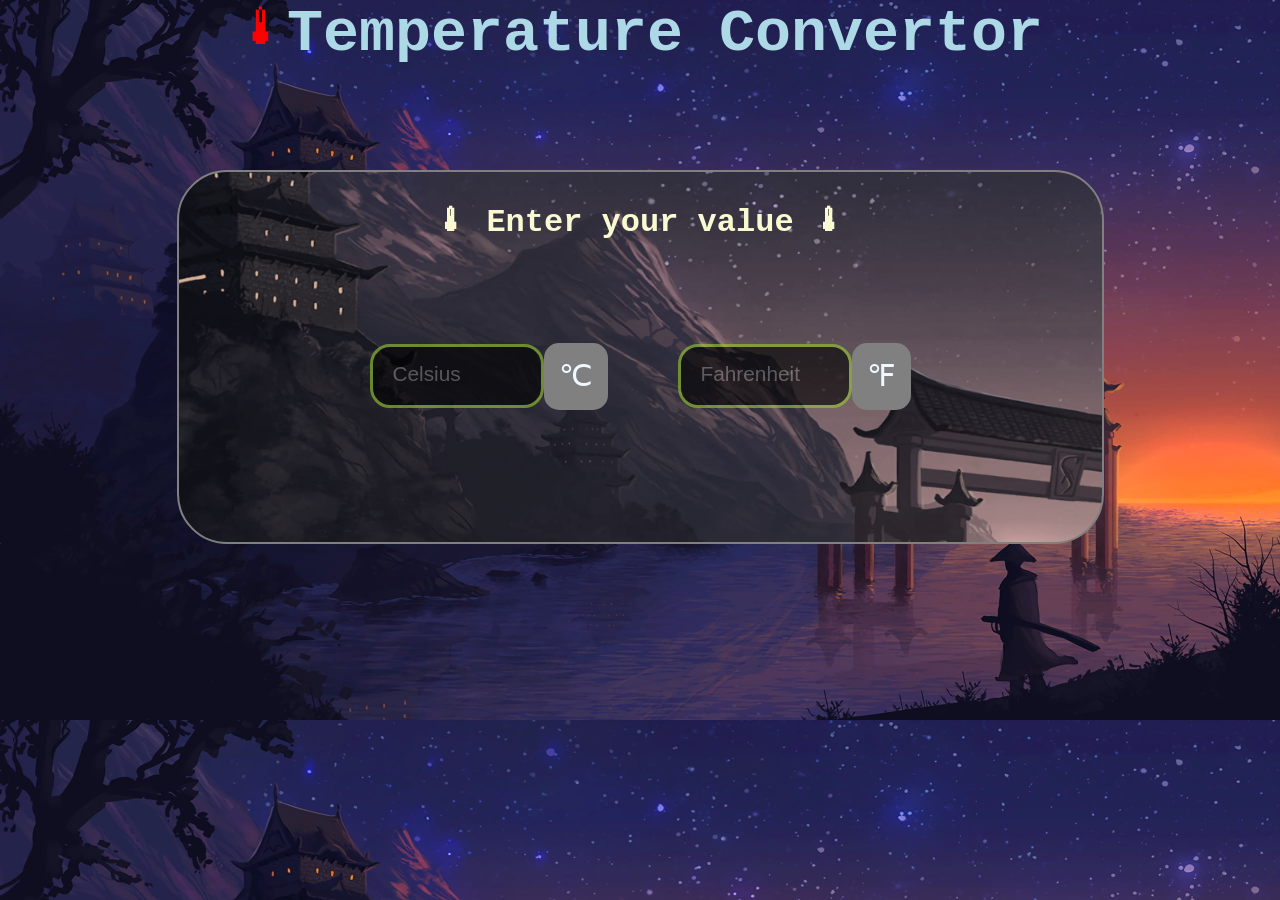
<file: Temp. convertor/index.html>
<!DOCTYPE html>
<html lang="en">
<head>
    <meta charset="UTF-8">
    <meta name="viewport" content="width=device-width, initial-scale=1.0">
    <title>Temperature Convertor</title>
    <link rel="stylesheet" href="style.css">
</head>
<body>
    <header>
        <nav>
            <span class="logo">&#127777</span>
            <h1>Temperature Convertor</h1>
        </nav>
    </header>
    <main>
        <div class="outer">
            <h1>&#127777 Enter your value &#127777</h1>
            <div class="inner">
                <div class="cel">
                    <input id="celsius" type="number" name="" placeholder="Celsius">
                </div>
                <span class="icon">&#8451</span>
                <div class="fah">
                    <input id="fahrenheit" type="number" name="" placeholder="Fahrenheit">
                </div>
                <span class="icon">&#8457</span>
            </div>
        </div>
    </main>
    <script src="script.js"></script>
</body>
</html>
</file>
<file: Temp. convertor/style.css>
*{
    margin: 0;
    padding: 0;
}

body{
    background-image: url('bg.jpg');
    background-size: cover;
}

nav{
    background-color: transparent;
    height: 70px;
    color: lightblue;
    font-family: 'Courier New', Courier, monospace;
    display: flex;
    justify-content: center;
    font-size: 40px;
}

main{
    display: flex;
    height: auto;
    justify-content: center;
    align-items: center;
    padding-top: 100px;
}

.outer{
    background-image: url('bgc.png');
    background-size: cover;
    border: 2px solid gray;
    border-radius: 50px;
    display: flex;
    align-items: center;
    justify-content: center;
    flex-direction: column;
    color: lightgoldenrodyellow;
    font-family:'Courier New', Courier, monospace;
    width: 923px;
    height: 370px;
}

.inner{
    background-color: transparent;
    width: 200px;
    border-radius: 50px;
    height:30vh ;
    display: flex;
    align-items: center;
    justify-content: center;
}

.inner input{
    padding: 20px;
    border:3px solid yellowgreen;
    width: 10vw;
    
    border-radius: 20px;
}

#fahrenheit{
    margin-left: 70px;
    background-color: black;
    color: aliceblue;
    font-size: 1rem;
    opacity: 0.6;
}

#celsius{
    background-color: black;
    color: aliceblue;
    font-size: 1rem;
    opacity: 0.6;
}

#fahrenheit::placeholder{
    font-size: 1.3rem;
}

#celsius::placeholder{
    font-size: 1.3rem;
}

.icon{
    background-color: gray;
    color: aliceblue;
    padding:15px;
    border-radius: 15px;
    font-size: 30px;
}

.logo{
    font-size: 50px;
    color: red;
}
</file>
